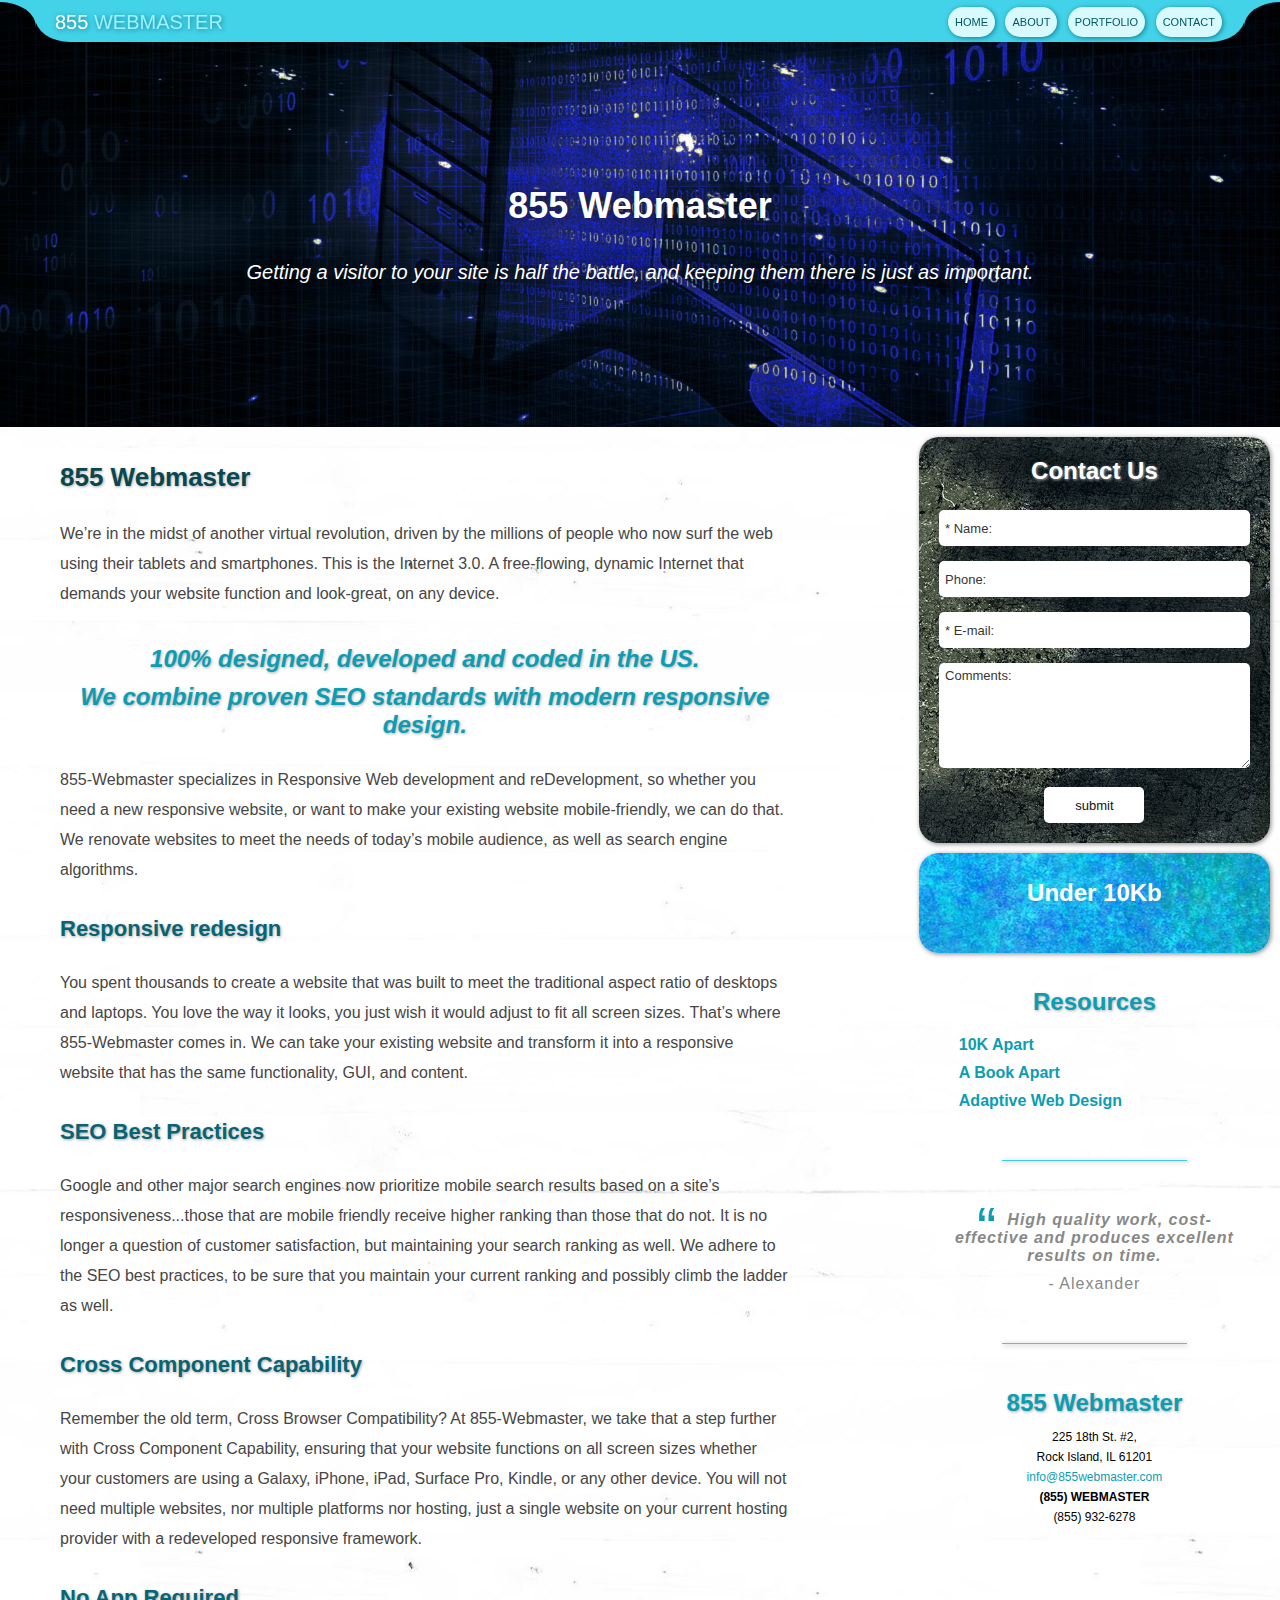
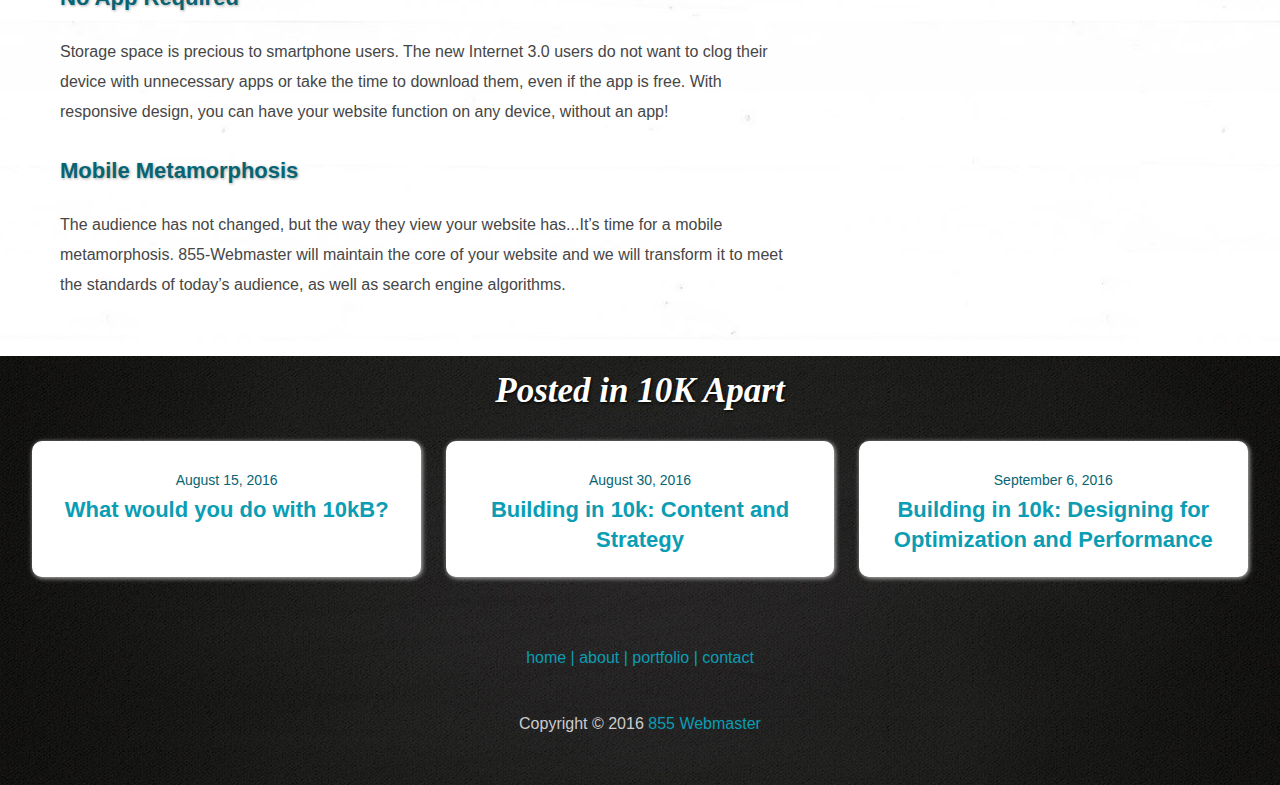
<file: index.html>
<!DOCTYPE html>
<html>
<head>
<title>10K Apart Project V1.0</title>
<meta charset="UTF-8">
<link rel="stylesheet" href="style.css" type="text/css" media="all"/>
<meta name="viewport" content="width=device-width, initial-scale=1, user-scalable=yes" />
</head>
<body id="img4">
<div class="bw b1 pfix np">
  <div class="pw">
    <div class="al">
      <div class="arc"></div>
    </div>
    <div class="ar">
      <div class="arc"></div>
    </div>
    <div id="tmenu"><a href="/" class="hl">855 <span>WEBMASTER</span></a><a href="tel:18559326278" class="ph"></a>
      <ul id="dm">
        <li><a href="/" tabindex="1"><span>home</span></a></li>
        <li><a href="about.html" tabindex="2"><span>about</span></a></li>
        <li><a href="portfolio.html" tabindex="3"><span>portfolio</span></a></li>
        <li><a href="contact.html" tabindex="4"><span>contact</span></a></li>
      </ul>
      <div class="cl"></div>
    </div>
  </div>
</div>
<div class="bw ft np" id="img1">
  <div class="pw-t" id="fea">
    <p class="title">855 Webmaster</p>
    <p>Getting a visitor to your site is half the battle, and keeping them there is just as important.</p>
  </div>
</div>
<div class="pw-p">
  <div class="flw" id="content">
    <h1>855 Webmaster</h1>
    <p>We’re in the midst of another virtual revolution, driven by the millions of people who now surf the web using their tablets and smartphones. This is the Internet 3.0. A free-flowing, dynamic Internet that demands your website function and look-great, on any device.</p>  
    <h3><em>100% designed, developed and coded in the US.</em></h3> 
    <h3><em>We combine proven SEO standards with modern responsive design.</em></h3>
    <p>855-Webmaster specializes in Responsive Web development and reDevelopment, so whether you need a new responsive website, or want to make your existing website mobile-friendly, we can do that. We renovate websites to meet the needs of today’s mobile audience, as well as search engine algorithms.</p> 
    <h2>Responsive redesign</h2>
    <p>You spent thousands to create a website that was built to meet the traditional aspect ratio of desktops and laptops. You love the way it looks, you just wish it would adjust to fit all screen sizes. That’s where 855-Webmaster comes in. We can take your existing website and transform it into a responsive website that has the same functionality, GUI, and content.</p>   
    <h2>SEO Best Practices</h2>
    <p>Google and other major search engines now prioritize mobile search results based on a site’s responsiveness...those that are mobile friendly receive higher ranking than those that do not. It is no longer a question of customer satisfaction, but maintaining your search ranking as well. We adhere to the SEO best practices, to be sure that you maintain your current ranking and possibly climb the ladder as well.</p> 
    <h2>Cross Component Capability</h2>
    <p>Remember the old term, Cross Browser Compatibility? At 855-Webmaster, we take that a step further with Cross Component Capability, ensuring that your website functions on all screen sizes whether your customers are using a Galaxy, iPhone, iPad, Surface Pro, Kindle, or any other device. You will not need multiple websites, nor multiple platforms nor hosting, just a single website on your current hosting provider with a redeveloped responsive framework.</p>  
    <h2>No App Required</h2>
    <p>Storage space is precious to smartphone users. The new Internet 3.0 users do not want to clog their device with unnecessary apps or take the time to download them, even if the app is free. With responsive design, you can have your website function on any device, without an app!</p>  
    <h2>Mobile Metamorphosis</h2>
    <p>The audience has not changed, but the way they view your website has...It’s time for a mobile metamorphosis. 855-Webmaster will maintain the core of your website and we will transform it to meet the standards of today’s audience, as well as search engine algorithms.</p> 

    <div class="cl"></div>
  </div>
  <div class="frt">
    <div class="sb sb1 bg1 np" id="img3">
      <h3 class="alt">Contact Us</h3>
      <form action="contact.php" method="POST">
        <input type="hidden" name="formtest" value="test">
        <input name="realname" value="* Name:" onfocus="if(this.value == '* Name:') {this.value = '';}" onblur="if (this.value == '') {this.value = '* Name:';}" tabindex="5">
        <input name="homephone" value="Phone:" onfocus="if(this.value == 'Phone:') {this.value = '';}" onblur="if (this.value == '') {this.value = 'Phone:';}" tabindex="6">
        <input name="email" value="* E-mail:" onfocus="if(this.value == '* E-mail:') {this.value = '';}" onblur="if (this.value == '') {this.value = '* E-mail:';}" tabindex="7">
        <p class="as">Leave this empty:<input type="text" name="url" /></p>
        <textarea name="comment" onfocus="if(this.value == 'Comments:') {this.value = '';}" onblur="if (this.value == '') {this.value = 'Comments:';}" tabindex="8">Comments:</textarea>
        <input type="submit" name="submit" value="submit" class="btn" tabindex="9">
      </form>
    </div>
    <div class="sb sb2 np">
      <div id="pf">
          <div class="it" id="it1">Under 10Kb</div>
          <div class="it" id="it2">Progressive Enhancement</div>
          <div class="it" id="it3">Responsive Design</div>
      </div>
    </div>
    <div class="sb sb3">
      <h3>Resources</h3>
      <ul>
        <li><a href="https://a-k-apart.com/">10K Apart</a></li>
        <li><a href="https://abookapart.com/">A Book Apart</a></li>
        <li><a href="http://adaptivewebdesign.info/2nd-edition/">Adaptive Web Design</a></li>
      </ul>
    </div>
    <hr>
    <div class="sb sb4">
      <p><span>&ldquo;</span><strong><em>High quality work, cost-effective and produces excellent results on time.</em></strong></p>
      <p>- Alexander</p>
    </div>
    <hr>
    <div class="sb sb5">
      <h3>855 Webmaster</h3>
      <p>225 18th St. #2,<br>
        Rock Island, IL 61201<br>
        <a href="mailto:info@855webmaster.com">info@855webmaster.com</a><br>
        <strong>(855) WEBMASTER</strong><br>
        (855) 932-6278</p>
    </div>
  </div>
  <div class="cl"></div>
</div>
<div id="img6">
  <div class="bw bg1 np" id="img2">
    <div class="pw-xp">
      <p id="bl-title">Posted in 10K Apart</p>
      <div class="fl">
        <div class="bl"><p><span>August 15, 2016</span><br><a href="https://blogs.windows.com/msedgedev/2016/08/15/10k-apart/#OJ9S8Ui25GQYEHrB.97" target="_blank"><strong>What would you do with 10kB?</strong></a></p></div>
        <div class="bl"><p><span>August 30, 2016</span><br><a href="https://blogs.windows.com/msedgedev/2016/08/30/building-in-10k-content-and-strategy/" target="_blank"><strong>Building in 10k: Content and Strategy</strong></a></p></div>
        <div class="bl"><p><span>September 6, 2016</span><br><a href="https://blogs.windows.com/msedgedev/2016/09/06/10k-for-optimization-performance/" target="_blank"><strong>Building in 10k: Designing for Optimization and Performance</strong></a></p></div>
      </div>
    </div>
  </div>
  <div class="bw bg2" id="img5">
    <div class="pw-xp">
      <p class="np bm"><a href="/">home</a> | <a href="about.html">about</a> | <a href="portfolio.html">portfolio</a> | <a href="contact.html">contact</a></p>
      <p>Copyright &copy; 2016 <a href="http://855webmaster.com/">855 Webmaster</a></p>
    </div>
  </div>
</div>
<script>(function() {function async_load(){var s = document.createElement('script');s.type = 'text/javascript';s.async = true;s.src = 'scripts.js';var x = document.getElementsByTagName('script')[0];x.parentNode.insertBefore(s, x);}if (window.attachEvent)window.attachEvent('onload', async_load); else window.addEventListener('load', async_load, false);})();</script>
</body>
</html>
</file>
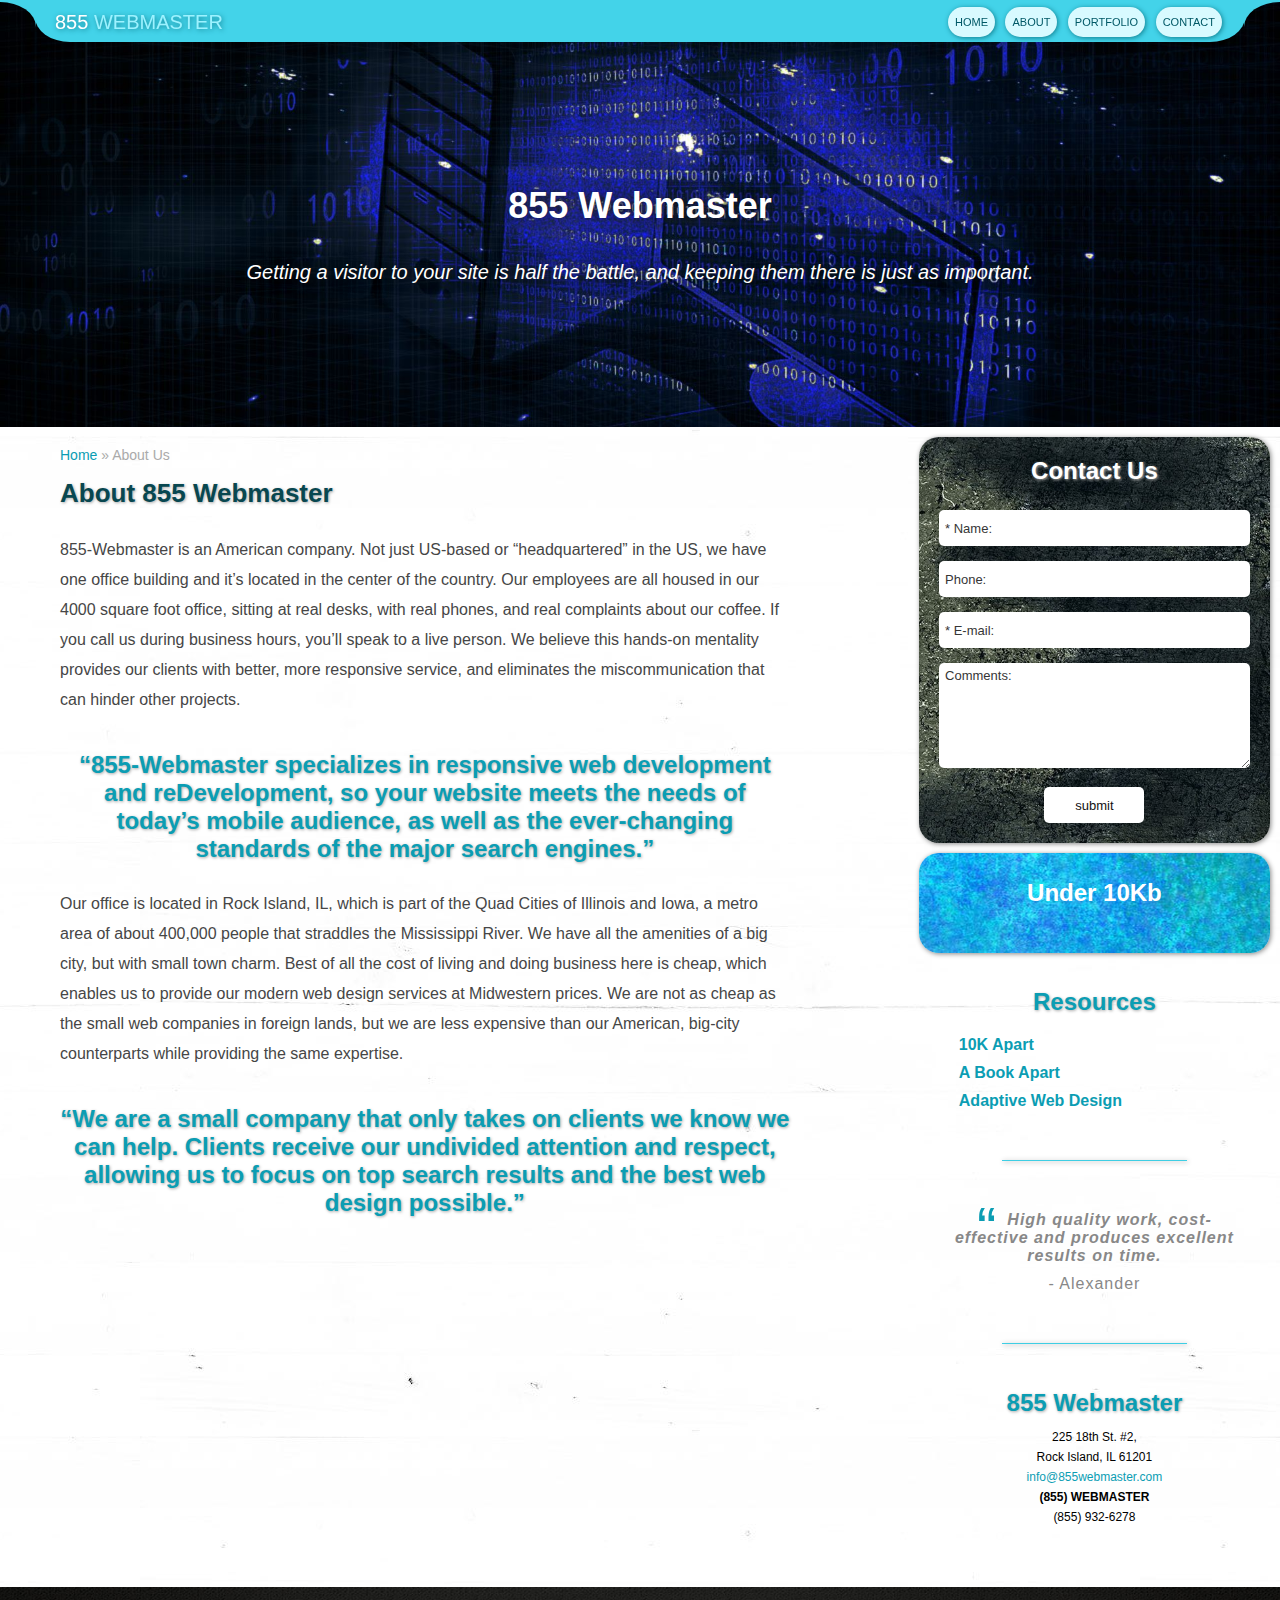
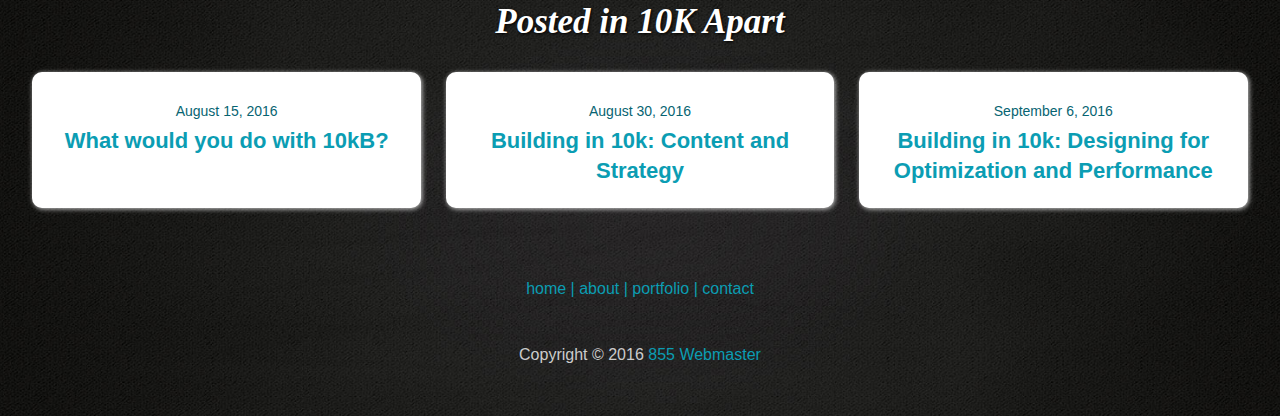
<file: about.html>
<!DOCTYPE html>
<html>
<head>
<title>About Us - 10K Apart Project V1.0</title>
<meta charset="UTF-8">
<link rel="stylesheet" href="style.css" type="text/css" media="all"/>
<meta name="viewport" content="width=device-width, initial-scale=1, user-scalable=yes" />
</head>
<body id="img4">
<div class="bw b1 pfix np">
  <div class="pw">
    <div class="al">
      <div class="arc"></div>
    </div>
    <div class="ar">
      <div class="arc"></div>
    </div>
    <div id="tmenu"><a href="/" class="hl">855 <span>WEBMASTER</span></a><a href="tel:18559326278" class="ph"></a>
      <ul id="dm">
        <li><a href="/" tabindex="1"><span>home</span></a></li>
        <li><a href="about.html" tabindex="2"><span>about</span></a></li>
        <li><a href="portfolio.html" tabindex="3"><span>portfolio</span></a></li>
        <li><a href="contact.html" tabindex="4"><span>contact</span></a></li>
      </ul>
      <div class="cl"></div>
    </div>
  </div>
</div>
<div class="bw ft np" id="img1">
  <div class="pw-t" id="fea">
    <p class="title">855 Webmaster</p>
    <p>Getting a visitor to your site is half the battle, and keeping them there is just as important.</p>
  </div>
</div>
<div class="pw-p">
  <div class="flw" id="content">
	<div id="breadcrumbs"><a href="/">Home</a> &raquo; About Us</div>
    <h1>About 855 Webmaster</h1>
    <p>855-Webmaster is an American company. Not just US-based or “headquartered” in the US, we have one office building and it’s located in the center of the country. Our employees are all housed in our 4000 square foot office, sitting at real desks, with real phones, and real complaints about our coffee. If you call us during business hours, you’ll speak to a live person. We believe this hands-on mentality provides our clients with better, more responsive service, and eliminates the miscommunication that can hinder other projects.</p>
    <h3>“855-Webmaster specializes in responsive web development and reDevelopment, so your website meets the needs of today’s mobile audience, as well as the ever-changing standards of the major search engines.”</h3>
    <p>Our office is located in Rock Island, IL, which is part of the Quad Cities of Illinois and Iowa, a metro area of about 400,000 people that straddles the Mississippi River. We have all the amenities of a big city, but with small town charm. Best of all the cost of living and doing business here is cheap, which enables us to provide our modern web design services at Midwestern prices. We are not as cheap as the small web companies in foreign lands, but we are less expensive than our American, big-city counterparts while providing the same expertise.</p> 
    <h3>“We are a small company that only takes on clients we know we can help. Clients receive our undivided attention and respect, allowing us to focus on top search results and the best web design possible.”</h3>
    <div class="cl"></div>
  </div>
  <div class="frt">
    <div class="sb sb1 bg1 np" id="img3">
      <h3 class="alt">Contact Us</h3>
      <form action="contact.php" method="POST">
        <input type="hidden" name="formtest" value="test">
        <input name="realname" value="* Name:" onfocus="if(this.value == '* Name:') {this.value = '';}" onblur="if (this.value == '') {this.value = '* Name:';}" tabindex="5">
        <input name="homephone" value="Phone:" onfocus="if(this.value == 'Phone:') {this.value = '';}" onblur="if (this.value == '') {this.value = 'Phone:';}" tabindex="6">
        <input name="email" value="* E-mail:" onfocus="if(this.value == '* E-mail:') {this.value = '';}" onblur="if (this.value == '') {this.value = '* E-mail:';}" tabindex="7">
        <p class="as">Leave this empty:<input type="text" name="url" /></p>
        <textarea name="comment" onfocus="if(this.value == 'Comments:') {this.value = '';}" onblur="if (this.value == '') {this.value = 'Comments:';}" tabindex="8">Comments:</textarea>
        <input type="submit" name="submit" value="submit" class="btn" tabindex="9">
      </form>
    </div>
    <div class="sb sb2 np">
      <div id="pf">
          <div class="it" id="it1">Under 10Kb</div>
          <div class="it" id="it2">Progressive Enhancement</div>
          <div class="it" id="it3">Responsive Design</div>
      </div>
    </div>
    <div class="sb sb3">
      <h3>Resources</h3>
      <ul>
        <li><a href="https://a-k-apart.com/">10K Apart</a></li>
        <li><a href="https://abookapart.com/">A Book Apart</a></li>
        <li><a href="http://adaptivewebdesign.info/2nd-edition/">Adaptive Web Design</a></li>
      </ul>
    </div>
    <hr>
    <div class="sb sb4">
      <p><span>&ldquo;</span><strong><em>High quality work, cost-effective and produces excellent results on time.</em></strong></p>
      <p>- Alexander</p>
    </div>
    <hr>
    <div class="sb sb5">
      <h3>855 Webmaster</h3>
      <p>225 18th St. #2,<br>
        Rock Island, IL 61201<br>
        <a href="mailto:info@855webmaster.com">info@855webmaster.com</a><br>
        <strong>(855) WEBMASTER</strong><br>
        (855) 932-6278</p>
    </div>
  </div>
  <div class="cl"></div>
</div>
<div id="img6">
  <div class="bw bg1 np" id="img2">
    <div class="pw-xp">
      <p id="bl-title">Posted in 10K Apart</p>
      <div class="fl">
        <div class="bl"><p><span>August 15, 2016</span><br><a href="https://blogs.windows.com/msedgedev/2016/08/15/10k-apart/#OJ9S8Ui25GQYEHrB.97" target="_blank"><strong>What would you do with 10kB?</strong></a></p></div>
        <div class="bl"><p><span>August 30, 2016</span><br><a href="https://blogs.windows.com/msedgedev/2016/08/30/building-in-10k-content-and-strategy/" target="_blank"><strong>Building in 10k: Content and Strategy</strong></a></p></div>
        <div class="bl"><p><span>September 6, 2016</span><br><a href="https://blogs.windows.com/msedgedev/2016/09/06/10k-for-optimization-performance/" target="_blank"><strong>Building in 10k: Designing for Optimization and Performance</strong></a></p></div>
      </div>
    </div>
  </div>
  <div class="bw bg2" id="img5">
    <div class="pw-xp">
      <p class="np bm"><a href="/">home</a> | <a href="about.html">about</a> | <a href="portfolio.html">portfolio</a> | <a href="contact.html">contact</a></p>
      <p>Copyright &copy; 2016 <a href="http://855webmaster.com/">855 Webmaster</a></p>
    </div>
  </div>
</div>
<script>(function() {function async_load(){var s = document.createElement('script');s.type = 'text/javascript';s.async = true;s.src = 'scripts.js';var x = document.getElementsByTagName('script')[0];x.parentNode.insertBefore(s, x);}if (window.attachEvent)window.attachEvent('onload', async_load); else window.addEventListener('load', async_load, false);})();</script>
</body>
</html>
</file>
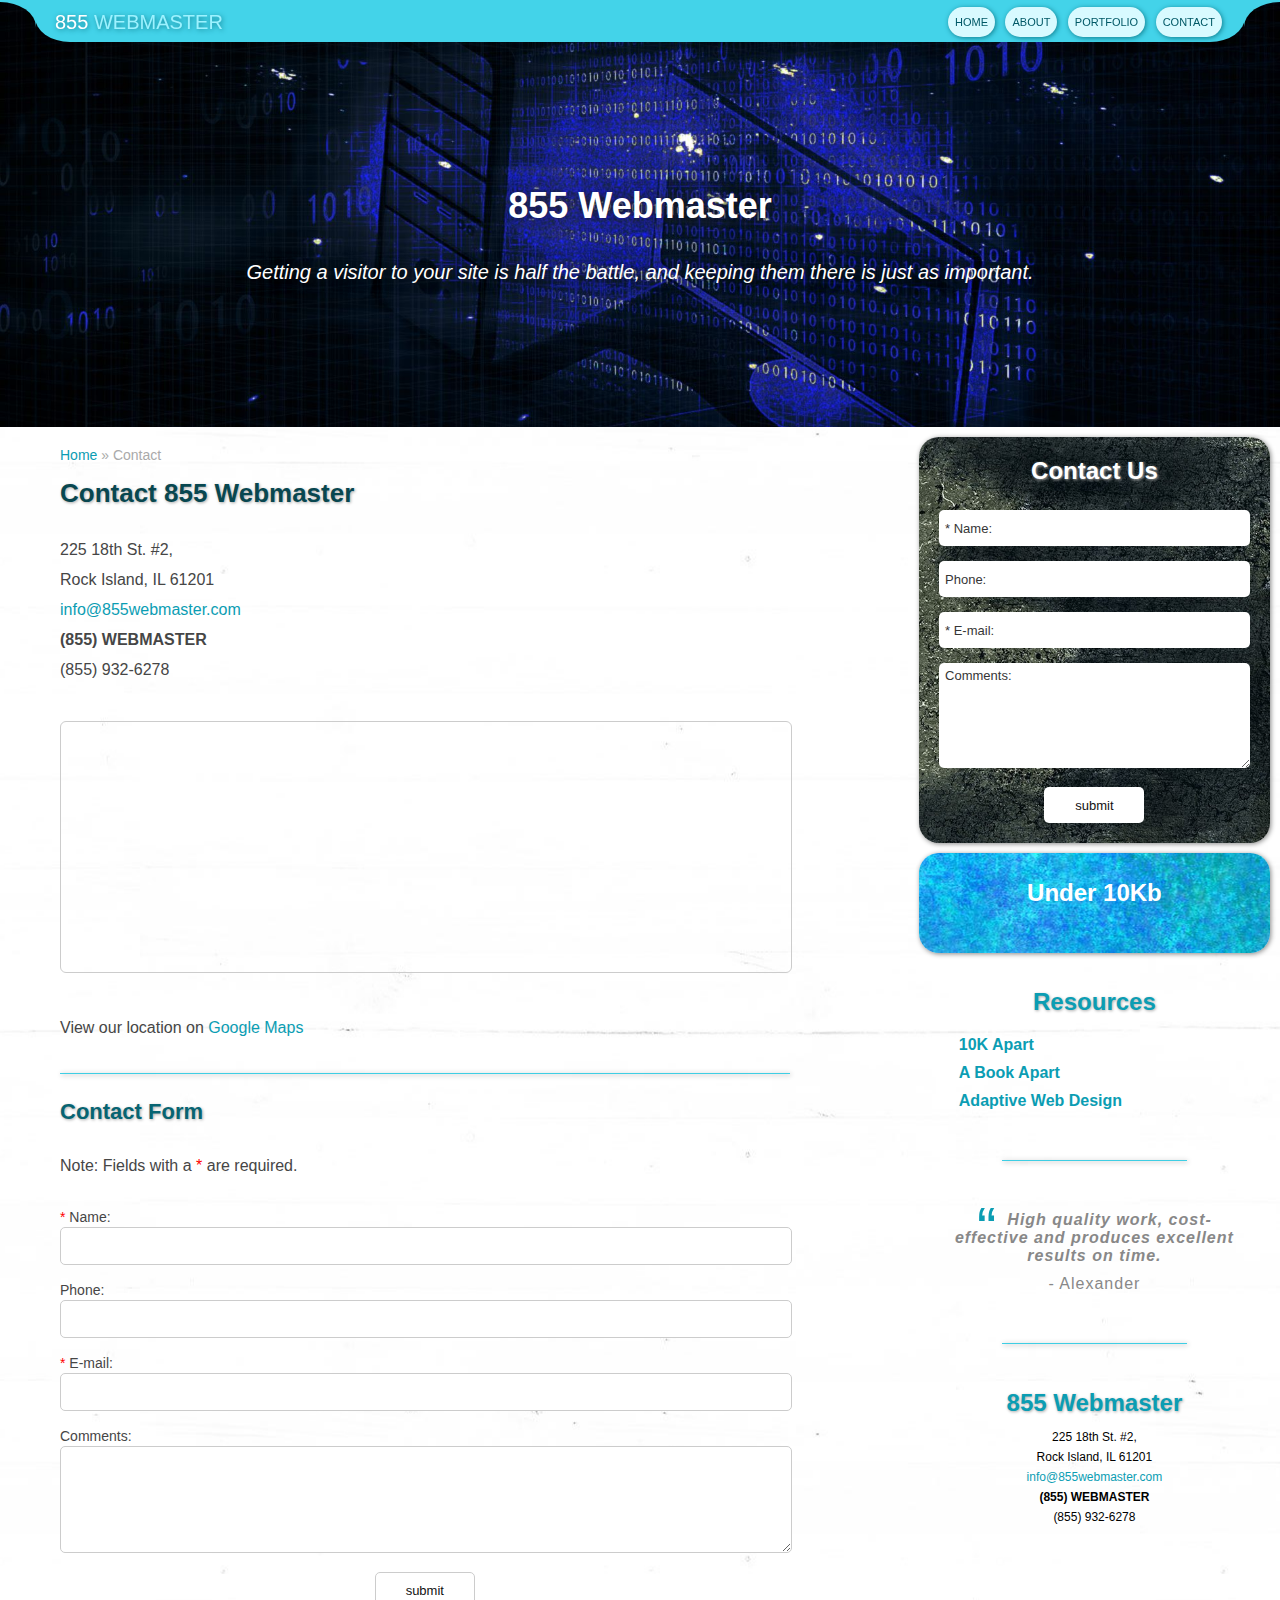
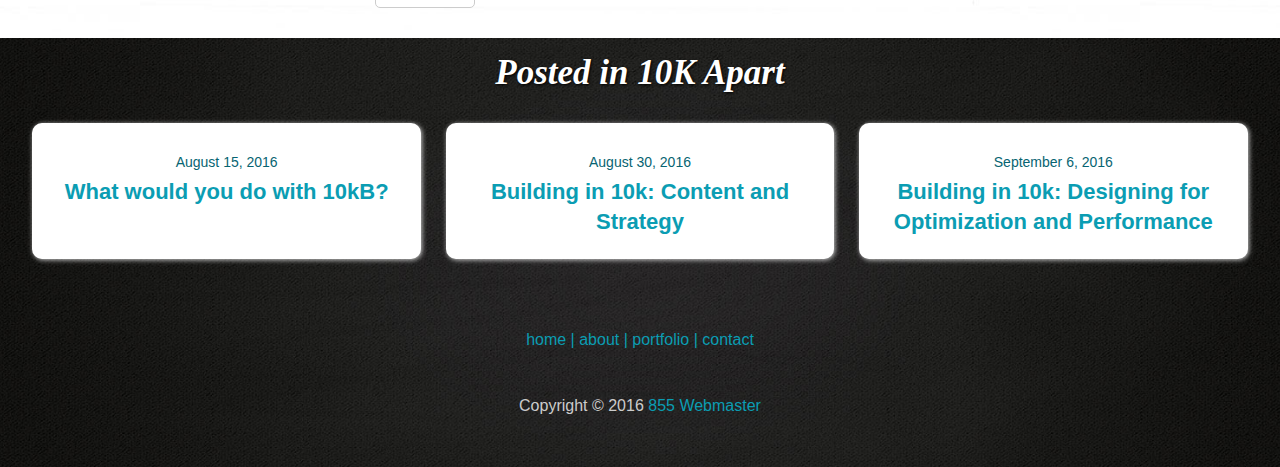
<file: contact.html>
<!DOCTYPE html>
<html>
<head>
<title>Contact 855 Webmaster</title>
<meta charset="UTF-8">
<link rel="stylesheet" href="style.css" type="text/css" media="all"/>
<meta name="viewport" content="width=device-width, initial-scale=1, user-scalable=yes" />
</head>
<body id="img4">
<div class="bw b1 pfix np">
  <div class="pw">
    <div class="al">
      <div class="arc"></div>
    </div>
    <div class="ar">
      <div class="arc"></div>
    </div>
    <div id="tmenu"><a href="/" class="hl">855 <span>WEBMASTER</span></a><a href="tel:18559326278" class="ph"></a>
      <ul id="dm">
        <li><a href="/" tabindex="1"><span>home</span></a></li>
        <li><a href="about.html" tabindex="2"><span>about</span></a></li>
        <li><a href="portfolio.html" tabindex="3"><span>portfolio</span></a></li>
        <li><a href="contact.html" tabindex="4"><span>contact</span></a></li>
      </ul>
      <div class="cl"></div>
    </div>
  </div>
</div>
<div class="bw ft np" id="img1">
  <div class="pw-t" id="fea">
    <p class="title">855 Webmaster</p>
    <p>Getting a visitor to your site is half the battle, and keeping them there is just as important.</p>
  </div>
</div>
<div class="pw-p">
  <div class="flw" id="content">
    <div id="breadcrumbs"><a href="/">Home</a> &raquo; Contact</div>
    <h1>Contact 855 Webmaster</h1>
	<p>225 18th St. #2,<br>Rock Island, IL 61201<br><a href="mailto:info@855webmaster.com">info@855webmaster.com</a><br><strong>(855) WEBMASTER</strong><br>(855) 932-6278</p>
    <div id="gmap"></div>
    <p>View our location on <a href="https://www.google.com/maps/embed?pb=!1m18!1m12!1m3!1d2987.729109364663!2d-90.5765327490566!3d41.51014479623723!2m3!1f0!2f0!3f0!3m2!1i1024!2i768!4f13.1!3m3!1m2!1s0x87e233655d845339%3A0xbfc9325f492236d6!2sSEO+Copywriters!5e0!3m2!1sen!2sus!4v1474043840642" target="_blank">Google Maps</a></p>
	<hr>
    <h2>Contact Form</h2>
    <p>Note: Fields with a <span class="ast">* </span> are required.</p>
    <form action="contact.php" method="post">
      <input type="hidden" name="formtest" value="test">
      <label for="realname" class="cformlt"><span class="ast">* </span>Name:</label>
      <input id="realname" name="realname">
      <label for="homephone" class="cformlt">Phone:</label>
      <input id="homephone" name="homephone">
      <label for="email" class="cformlt"><span class="ast">* </span>E-mail:</label>
      <input id="email" name="email">
      <p class="as">Leave this empty: <input type="text" name="url" /></p>
      <label for="comment" class="cformlt">Comments:</label>
      <textarea id="comment" name="comment" cols="20" rows="5"></textarea>
      <input type="submit" name="submit" value="submit" class="btn">
    </form>
    <div class="cl"></div>
  </div>
  <div class="frt">
    <div class="sb sb1 bg1 np" id="img3">
      <h3 class="alt">Contact Us</h3>
      <form action="contact.php" method="POST">
        <input type="hidden" name="formtest" value="test">
        <input name="realname" value="* Name:" onfocus="if(this.value == '* Name:') {this.value = '';}" onblur="if (this.value == '') {this.value = '* Name:';}" tabindex="5">
        <input name="homephone" value="Phone:" onfocus="if(this.value == 'Phone:') {this.value = '';}" onblur="if (this.value == '') {this.value = 'Phone:';}" tabindex="6">
        <input name="email" value="* E-mail:" onfocus="if(this.value == '* E-mail:') {this.value = '';}" onblur="if (this.value == '') {this.value = '* E-mail:';}" tabindex="7">
        <p class="as">Leave this empty:<input type="text" name="url" /></p>
        <textarea name="comment" onfocus="if(this.value == 'Comments:') {this.value = '';}" onblur="if (this.value == '') {this.value = 'Comments:';}" tabindex="8">Comments:</textarea>
        <input type="submit" name="submit" value="submit" class="btn" tabindex="9">
      </form>
    </div>
    <div class="sb sb2 np">
      <div id="pf">
          <div class="it" id="it1">Under 10Kb</div>
          <div class="it" id="it2">Progressive Enhancement</div>
          <div class="it" id="it3">Responsive Design</div>
      </div>
    </div>
    <div class="sb sb3">
      <h3>Resources</h3>
      <ul>
        <li><a href="https://a-k-apart.com/">10K Apart</a></li>
        <li><a href="https://abookapart.com/">A Book Apart</a></li>
        <li><a href="http://adaptivewebdesign.info/2nd-edition/">Adaptive Web Design</a></li>
      </ul>
    </div>
    <hr>
    <div class="sb sb4">
      <p><span>&ldquo;</span><strong><em>High quality work, cost-effective and produces excellent results on time.</em></strong></p>
      <p>- Alexander</p>
    </div>
    <hr>
    <div class="sb sb5">
      <h3>855 Webmaster</h3>
      <p>225 18th St. #2,<br>
        Rock Island, IL 61201<br>
        <a href="mailto:info@855webmaster.com">info@855webmaster.com</a><br>
        <strong>(855) WEBMASTER</strong><br>
        (855) 932-6278</p>
    </div>
  </div>
  <div class="cl"></div>
</div>
<div id="img6">
  <div class="bw bg1 np" id="img2">
    <div class="pw-xp">
      <p id="bl-title">Posted in 10K Apart</p>
      <div class="fl">
        <div class="bl"><p><span>August 15, 2016</span><br><a href="https://blogs.windows.com/msedgedev/2016/08/15/10k-apart/#OJ9S8Ui25GQYEHrB.97" target="_blank"><strong>What would you do with 10kB?</strong></a></p></div>
        <div class="bl"><p><span>August 30, 2016</span><br><a href="https://blogs.windows.com/msedgedev/2016/08/30/building-in-10k-content-and-strategy/" target="_blank"><strong>Building in 10k: Content and Strategy</strong></a></p></div>
        <div class="bl"><p><span>September 6, 2016</span><br><a href="https://blogs.windows.com/msedgedev/2016/09/06/10k-for-optimization-performance/" target="_blank"><strong>Building in 10k: Designing for Optimization and Performance</strong></a></p></div>
      </div>
    </div>
  </div>
  <div class="bw bg2" id="img5">
    <div class="pw-xp">
      <p class="np bm"><a href="/">home</a> | <a href="about.html">about</a> | <a href="portfolio.html">portfolio</a> | <a href="contact.html">contact</a></p>
      <p>Copyright &copy; 2016 <a href="http://855webmaster.com/">855 Webmaster</a></p>
    </div>
  </div>
</div>
<script>(function() {function async_load(){var s = document.createElement('script');s.type = 'text/javascript';s.async = true;s.src = 'scripts.js';var x = document.getElementsByTagName('script')[0];x.parentNode.insertBefore(s, x);}if (window.attachEvent)window.attachEvent('onload', async_load); else window.addEventListener('load', async_load, false);})();</script>
</body>
</html>
</file>
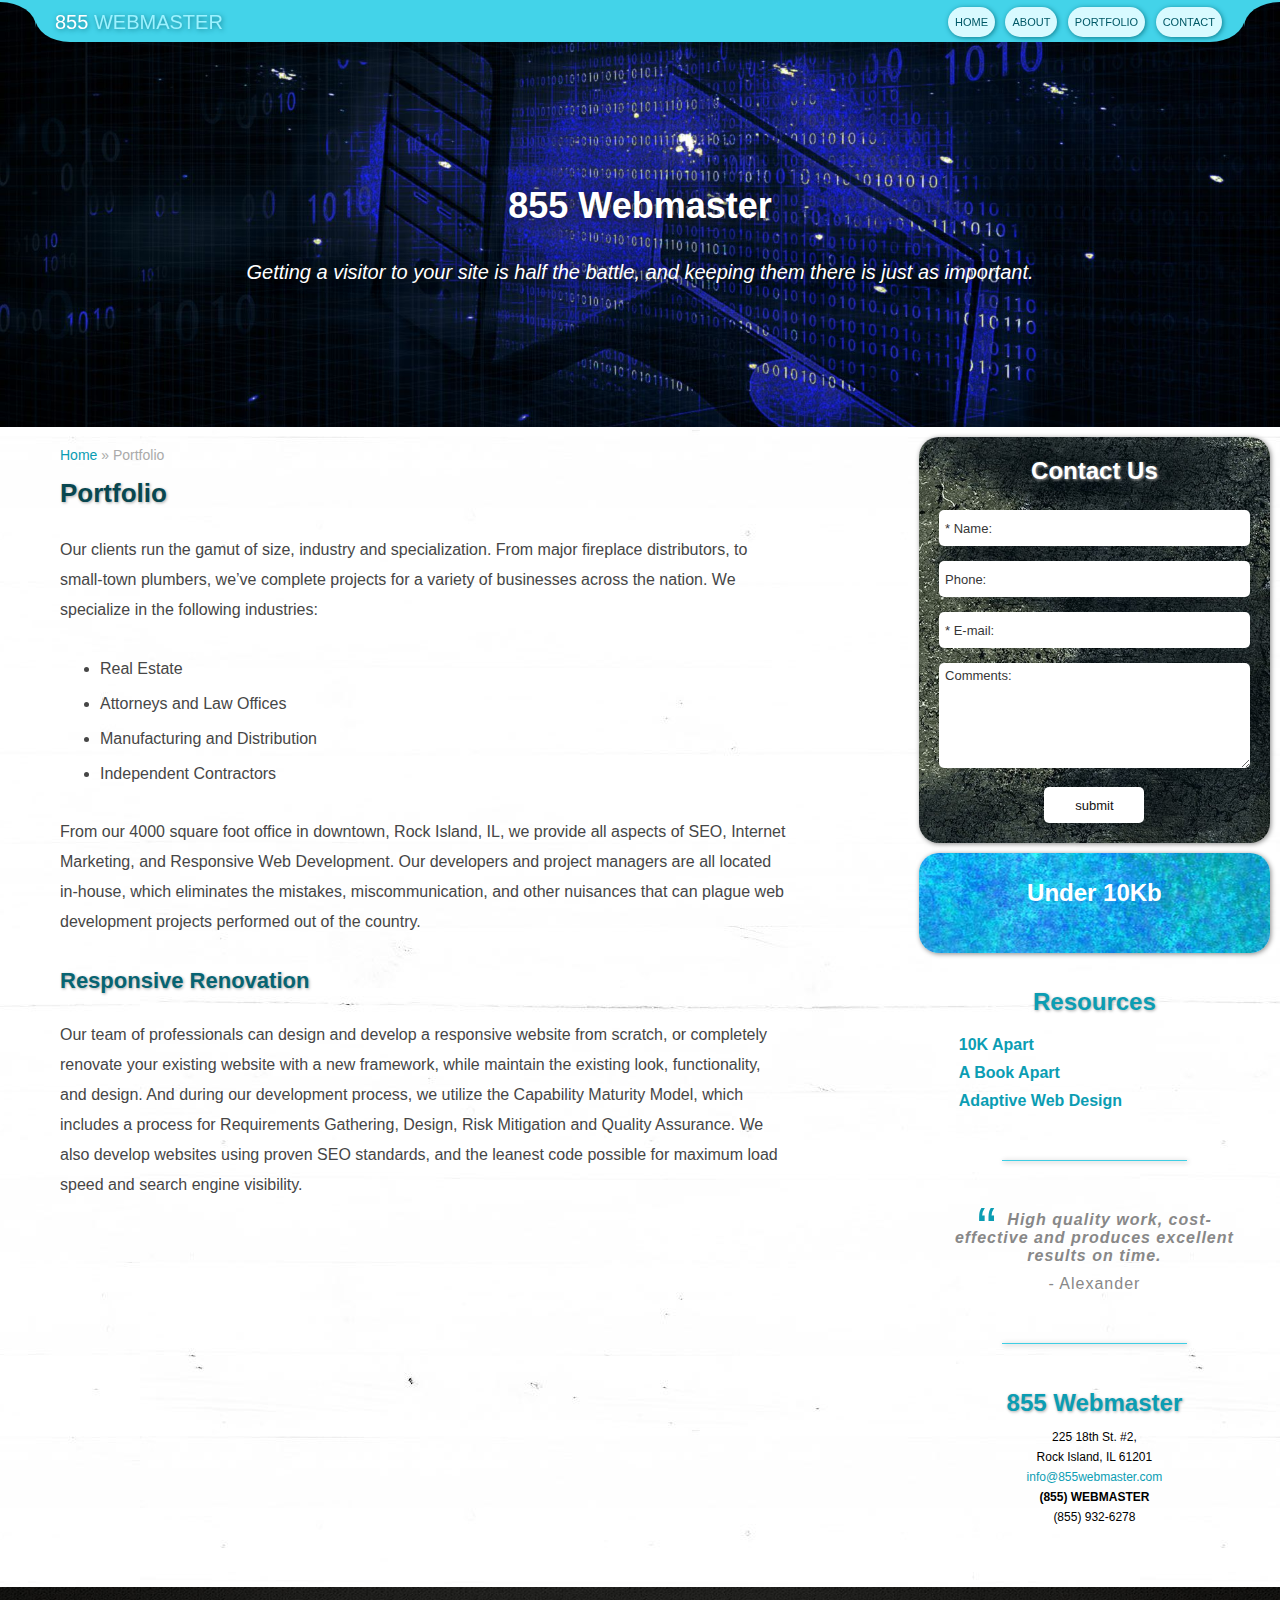
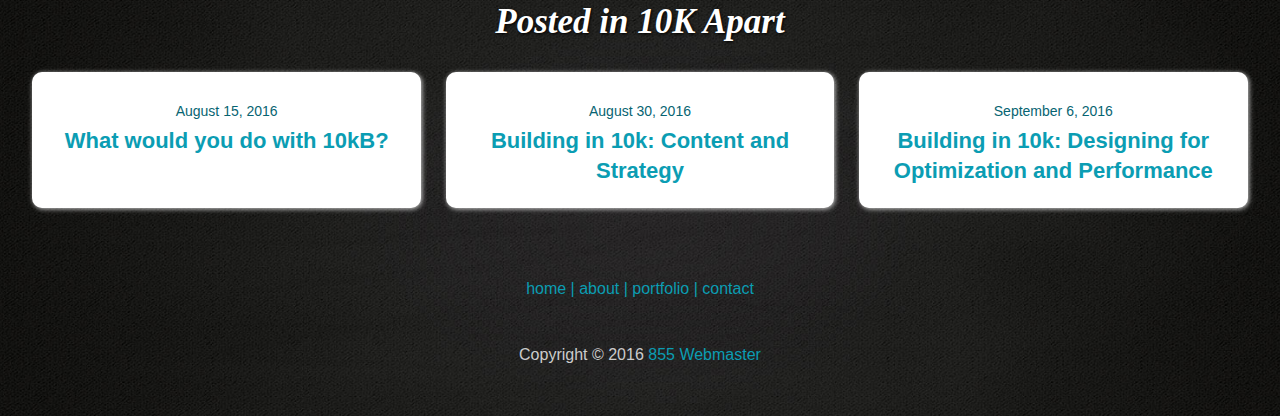
<file: portfolio.html>
<!DOCTYPE html>
<html>
<head>
<title>Portfolio - 10K Apart Project V1.0</title>
<meta charset="UTF-8">
<link rel="stylesheet" href="style.css" type="text/css" media="all"/>
<meta name="viewport" content="width=device-width, initial-scale=1, user-scalable=yes" />
</head>
<body id="img4">
<div class="bw b1 pfix np">
  <div class="pw">
    <div class="al">
      <div class="arc"></div>
    </div>
    <div class="ar">
      <div class="arc"></div>
    </div>
    <div id="tmenu"><a href="/" class="hl">855 <span>WEBMASTER</span></a><a href="tel:18559326278" class="ph"></a>
      <ul id="dm">
        <li><a href="/" tabindex="1"><span>home</span></a></li>
        <li><a href="about.html" tabindex="2"><span>about</span></a></li>
        <li><a href="portfolio.html" tabindex="3"><span>portfolio</span></a></li>
        <li><a href="contact.html" tabindex="4"><span>contact</span></a></li>
      </ul>
      <div class="cl"></div>
    </div>
  </div>
</div>
<div class="bw ft np" id="img1">
  <div class="pw-t" id="fea">
    <p class="title">855 Webmaster</p>
    <p>Getting a visitor to your site is half the battle, and keeping them there is just as important.</p>
  </div>
</div>
<div class="pw-p">
  <div class="flw" id="content">
    <div id="breadcrumbs"><a href="http://855webmaster.com/">Home</a> &raquo; Portfolio</div>
    <h1>Portfolio</h1>
    <p>Our clients run the gamut of size, industry and specialization. From major fireplace distributors, to small-town plumbers, we’ve complete projects for a variety of businesses across the nation. We specialize in the following industries:</p>
    <ul>
        <li>Real Estate</li>
        <li>Attorneys and Law Offices</li>
        <li>Manufacturing and Distribution</li>
        <li>Independent Contractors </li>
    </ul>
    <p>From our 4000 square foot office in downtown, Rock Island, IL, we provide all aspects of SEO, Internet Marketing, and Responsive Web Development. Our developers and project managers are all located in-house, which eliminates the mistakes, miscommunication, and other nuisances that can plague web development projects performed out of the country.</p> 
    <h2>Responsive Renovation</h2>
    <p>Our team of professionals can design and develop a responsive website from scratch, or completely renovate your existing website with a new framework, while maintain the existing look, functionality, and design. And during our development process, we utilize the Capability Maturity Model, which includes a process for Requirements Gathering, Design, Risk Mitigation and Quality Assurance. We also develop websites using proven SEO standards, and the leanest code possible for maximum load speed and search engine visibility.</p> 

    <div class="cl"></div>
  </div>
  <div class="frt">
    <div class="sb sb1 bg1 np" id="img3">
      <h3 class="alt">Contact Us</h3>
      <form action="contact.php" method="POST">
        <input type="hidden" name="formtest" value="test">
        <input name="realname" value="* Name:" onfocus="if(this.value == '* Name:') {this.value = '';}" onblur="if (this.value == '') {this.value = '* Name:';}" tabindex="5">
        <input name="homephone" value="Phone:" onfocus="if(this.value == 'Phone:') {this.value = '';}" onblur="if (this.value == '') {this.value = 'Phone:';}" tabindex="6">
        <input name="email" value="* E-mail:" onfocus="if(this.value == '* E-mail:') {this.value = '';}" onblur="if (this.value == '') {this.value = '* E-mail:';}" tabindex="7">
        <p class="as">Leave this empty:<input type="text" name="url" /></p>
        <textarea name="comment" onfocus="if(this.value == 'Comments:') {this.value = '';}" onblur="if (this.value == '') {this.value = 'Comments:';}" tabindex="8">Comments:</textarea>
        <input type="submit" name="submit" value="submit" class="btn" tabindex="9">
      </form>
    </div>
    <div class="sb sb2 np">
      <div id="pf">
          <div class="it" id="it1">Under 10Kb</div>
          <div class="it" id="it2">Progressive Enhancement</div>
          <div class="it" id="it3">Responsive Design</div>
      </div>
    </div>
    <div class="sb sb3">
      <h3>Resources</h3>
      <ul>
        <li><a href="https://a-k-apart.com/">10K Apart</a></li>
        <li><a href="https://abookapart.com/">A Book Apart</a></li>
        <li><a href="http://adaptivewebdesign.info/2nd-edition/">Adaptive Web Design</a></li>
      </ul>
    </div>
    <hr>
    <div class="sb sb4">
      <p><span>&ldquo;</span><strong><em>High quality work, cost-effective and produces excellent results on time.</em></strong></p>
      <p>- Alexander</p>
    </div>
    <hr>
    <div class="sb sb5">
      <h3>855 Webmaster</h3>
      <p>225 18th St. #2,<br>
        Rock Island, IL 61201<br>
        <a href="mailto:info@855webmaster.com">info@855webmaster.com</a><br>
        <strong>(855) WEBMASTER</strong><br>
        (855) 932-6278</p>
    </div>
  </div>
  <div class="cl"></div>
</div>
<div id="img6">
  <div class="bw bg1 np" id="img2">
    <div class="pw-xp">
      <p id="bl-title">Posted in 10K Apart</p>
      <div class="fl">
        <div class="bl"><p><span>August 15, 2016</span><br><a href="https://blogs.windows.com/msedgedev/2016/08/15/10k-apart/#OJ9S8Ui25GQYEHrB.97" target="_blank"><strong>What would you do with 10kB?</strong></a></p></div>
        <div class="bl"><p><span>August 30, 2016</span><br><a href="https://blogs.windows.com/msedgedev/2016/08/30/building-in-10k-content-and-strategy/" target="_blank"><strong>Building in 10k: Content and Strategy</strong></a></p></div>
        <div class="bl"><p><span>September 6, 2016</span><br><a href="https://blogs.windows.com/msedgedev/2016/09/06/10k-for-optimization-performance/" target="_blank"><strong>Building in 10k: Designing for Optimization and Performance</strong></a></p></div>
      </div>
    </div>
  </div>
  <div class="bw bg2" id="img5">
    <div class="pw-xp">
      <p class="np bm"><a href="/">home</a> | <a href="about.html">about</a> | <a href="portfolio.html">portfolio</a> | <a href="contact.html">contact</a></p>
      <p>Copyright &copy; 2016 <a href="http://855webmaster.com/">855 Webmaster</a></p>
    </div>
  </div>
</div>
<script>(function() {function async_load(){var s = document.createElement('script');s.type = 'text/javascript';s.async = true;s.src = 'scripts.js';var x = document.getElementsByTagName('script')[0];x.parentNode.insertBefore(s, x);}if (window.attachEvent)window.attachEvent('onload', async_load); else window.addEventListener('load', async_load, false);})();</script>
</body>
</html>
</file>
<file: style.css>
body,div,h1,h2,h3,form,input,textarea,img,hr{padding:0;margin:0;border:0;}
body{font-family:Arial,Helvetica,sans-serif;font-size:16px;color:#464646;background:#efefef;min-width:320px;}
a{color:#0b9db3;text-decoration:none;cursor:pointer;}
a:hover,a:focus{outline:0;color:#34a7b8;}
p{line-height:30px;padding:10px 0;}
h1,h2,h3 {text-shadow:1px 1px 3px #aaa;}
h1{font-size:26px;color:#084750;padding:15px 10px 0 0;}
h2{font-size:22px;color:#076472;padding:5px 10px 0 0;}
h3{font-size:24px;color:#0b9db3;padding:10px 0 0 0;text-align:center;}
h3.alt{color:#ffffff;padding:0 0 25px 0;}
.flw{width:57%;float:left;padding:20px 0 30px 60px;}
.frt{width:29%;float:right;padding-bottom:40px;}
label{font-size:14px;line-height:20px;}
input,textarea{width:98%;margin-bottom:15px;border-radius:5px;color:#363636;font-size:13px;padding:0 0 0 2%;background:#fff;overflow:auto;height:36px;font-family:Arial,Helvetica,sans-serif;}
textarea{padding-top:5px;height:100px;}
input:focus,textarea:focus{background:#cff;}
input.btn{display:block;padding:0 10px;margin:0 auto;cursor:pointer;text-align:center;color:#111111;height:36px;background:#fff;width:100px;}
input.btn:hover,input.btn:focus{background:#1fb0c6;outline:0;}
.flw input,.flw textarea{border:1px solid #ccc;}
iframe.gm{border:1px solid #cccccc;border-radius:6px;width:100%;height:250px;margin:10px auto;}
.cl{clear:both;}
.ast{color:#ff0000;}
hr{border:none;border-top:1px solid #3ecee4;margin:20px auto;box-shadow:1px 1px 5px #888888;}
.frt hr {width: 50%;}
#breadcrumbs {font-size:14px;color:#aaa;}
.flw ul li {padding:5px 0;line-height:25px;}

.pfix{position:fixed;z-index:200;}
.pd1{padding-top:40px;}
.b1{border-top:2px solid #43d3e9;}
.bg1{background:#0b9db3;background:linear-gradient(#0b9db3,#43d3e9);}
.bg2{background:#242424;background:linear-gradient(#3a3a3a,#242424);}

.bw{width:100%;min-width:320px;}
.pw, .pw-t, .pw-p, .pw-xp{max-width:1300px;padding:0;margin:0 auto;}
.pw-t{ padding:20px;}
.pw-xp{padding:20px;text-align:center;color:#ccc;}
.bm{color:#0b9db3;}
.ft{position:relative;overflow:hidden;}
.ft:before{content:"";position:absolute;width:3200%;height:3200%;top:-1550%;left:-1550%;z-index:-1;background:#076472 url([data-uri]) 0 0 repeat;-webkit-transform:rotate(0deg);-moz-transform:rotate(20deg);-ms-transform:rotate(20deg);-o-transform:rotate(20deg);transform:rotate(20deg);}
.ft:before{animation:bgrotate 10s infinite linear;}
#tmenu{padding:0 20px;margin:0 35px;background:#43d3e9;-moz-border-radius:0 0 35px 35px / 0 0 25px 25px;-webkit-border-radius:0 0 35px 35px / 0 0 25px 25px;border-radius:0 0 35px 35px / 0 0 25px 25px;position:relative;z-index:200;}
.al, .ar{width:36px;height:25px;overflow:hidden;}
.al{float:right;}
.ar{float:left;}
.ar .arc{ margin-left:-36px;}
.arc{position:relative;width:72px;height:50px;margin:0 auto;overflow:hidden;}
.arc:after{content:'';position:absolute;left:0;top:0;border-radius:100%;width:72px;height:50px;box-shadow:0 0 0 2000px #43d3e9;}
a.hl{line-height:40px;float:left;color:#fff;font-size:20px;text-shadow:1px 1px 5px #117e8f;}
a.hl span{color:#9cf2ff;}
a.ph {width: 40px;height: 40px;display: none;float: right;background: url([data-uri]) no-repeat center center;}	

ul#dm{text-align:center;list-style:none;margin:0 auto;padding:0;float:right;}
ul#dm li{margin:0;padding:0 3px;display:inline-block;list-style:none;line-height:40px;font-size:11px;text-transform:uppercase;}
ul#dm li a{display:inline-block;color:#005866;padding:0;}
ul#dm li a span{border-radius:15px;background:#d8faff;line-height:30px;padding:0 7px;display:block;box-shadow:1px 1px 5px #117e8f;}
ul#dm li:hover a,ul#dm li a:focus{color:#000;}
ul#dm li:hover a span,ul#dm li a:focus span{background:#63e4f8;}
.ft p{text-align:center;color:#ffffff;font-size:20px;font-style:italic;padding:0;text-shadow:0 0 16px #191919;}
.ft p.title{font-size:36px;line-height:30px;font-weight:bold;font-style:normal;padding-top:35px;}

.sb{margin:10px;border-radius:20px;}
.sb1{padding:20px;box-shadow:1px 1px 5px #888888;}
.sb2{height:100px;overflow:hidden;color:#ffffff;text-align:center;font-weight:bold;line-height:80px;box-shadow:1px 1px 5px #888888;}
.sb3,.sb4,.sb5{padding:15px 0 20px 0;margin:0 auto;}
.sb4{text-align:center;}
.sb5{text-align:center;}
p.as{display:none;}
#pf{margin-top:0;animation:imgslide 10s infinite;}
.it{height:100px;font-size:24px;font-weight:700;}
#it1{background:#076472;}
#it2{background:#0b9db3;}
#it3{background:#43d3e9;}
.sb3 ul { list-style:none;margin: 20px 0 0 10px;}
.sb3 ul li {margin:10px 0;}
.sb3 ul li a { font-weight: bold;}
.sb3 ul li a:hover {}
.sb4 p{color:#888;padding:0 40px 10px 40px;margin:0;font-size:16px;line-height:18px; letter-spacing:1px;}
.sb4 p span {color:#0b9db3;font-size:58px;position:relative;top:0.4em; margin-right:10px;}
.sb5 p{color:#000;padding:10px 0 0 0;margin:0;font-size:12px;line-height:20px;}

.fl{display:flex;}
p#bl-title{font-size:35px;font-weight:bold;padding:0;color:#fff;margin-top:0;font-family:"Times New Roman", Times, serif;font-style:italic;text-shadow:1px 1px 3px #117e8f;}
p#bl-title a{color:#fff;text-decoration:none;}
.bl{flex:1;margin:0 1%;background:#ffffff;border-radius:10px;box-shadow:1px 1px 5px #117e8f;}
.bl p{padding:0 10px;font-size:22px;}
.bl p span{color:#076472;padding-bottom:10px;display:inline-block;font-size:14px;margin-bottom:-10px;}

@keyframes bgrotate{0%{transform:rotate(0deg);left:-1550%;background-color:#076472;}50%{transform:rotate(180deg);left:-1540%;background-color:#24b1c6;}100%{transform:rotate(360deg);left:-1550%;background-color:#076472;}}
@keyframes imgslide{0%{margin-top:0;}50%{margin-top:-100px;}100%{margin-top:-200px;}}

@media only screen and (min-width :1px) and (max-width :959px){
.flw,.frt{width:auto;float:none;margin:0;}
.flw{padding:20px;}

}

@media only screen and (min-width :1px) and (max-width :639px){
.pfix{position:absolute;}
a.ph {display: block;}

ul#dm{position:absolute;top:45px;left:50%;float:none;margin-left:-150px;min-width:300px;}
ul#dm li a span{padding:0 4px;font-size:10px;}
.pw-t{ padding:30px 20px 0 20px;}
.ft p{font-size:16px;}
.ft p.title{font-size:32px;}
.fl{display:block;}
.bl p span{padding-bottom:0;}


}
@media only print{
.np{display:none;}
.flw,.frt{width:auto;float:none;}
#breadcrumbs{display:none;}
}
</file>
